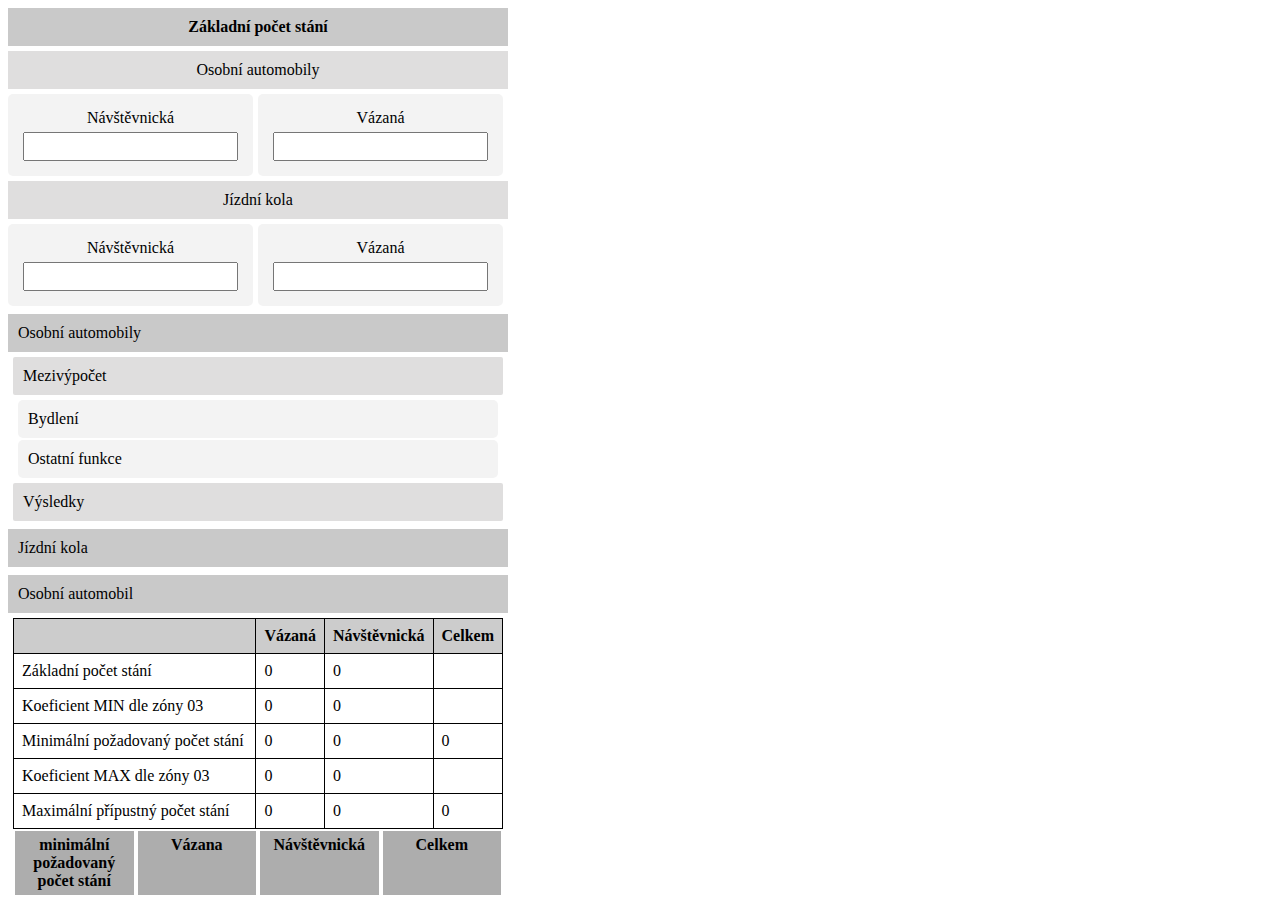
<file: test.html>
<!DOCTYPE html>
<html lang="en">

<head>
    <meta charset="UTF-8">
    <meta name="viewport" content="width=device-width, initial-scale=1.0">
    <link rel="stylesheet" href="https://js.arcgis.com/4.21/esri/themes/light/main.css" />
    <script src="https://js.arcgis.com/4.21/"></script>
    <title>Document</title>
    <style>
        p {
            margin: 0;
            padding: 0;
        }

        .bodyElement {
            width: 500px;
        }

        .wrapper_columns {
            display: flex;
            justify-content: space-evenly;
        }

        .wrapper_columns>p {
            margin: 0;
            width: 100%;
            text-align: center;
            padding: 5px;
            margin: 2px;
        }

        .wrapper_columns__title>p {
            background-color: rgb(173 173 173);
            font-weight: bold;
        }

        .wrapper_columns__subTitle>p {

            background-color: rgb(213 213 213);
        }

        .wrapper_columns__value>p {
            background-color: #f3f3f3;

        }

        .wraper_table {
            margin-bottom: 30px;
        }

        /* RESOULDS STYLE */

        .results_h1__title {
            background-color: rgb(201, 201, 201);
            padding: 10px;
            display: flex;
            margin-top: 8px;
            justify-content: space-between;
        }

        .results_h1__title>div,
        .reoults_h2__title>div,
        .resulds_h3__title>div {
            cursor: pointer;
        }

        .reoults_h2__title {
            display: flex;
            padding: 10px;
            justify-content: space-between;
            background-color: #dfdede;
            margin-top: 2px;
            border-radius: 2px;
        }

        .resulds_h3__title {
            display: flex;
            padding: 10px;
            justify-content: space-between;
            margin-top: 2px;

            background-color: #f3f3f3;
            border-radius: 5px;
        }

        .results_h2__container,
        .results_h1__container {
            margin: 5px;
        }



        .subresourcetable {
            display: flex;

        }

        .subresourcetable p {
            text-wrap: wrap;
        }

        .subresourcetable p:nth-child(1) {
            background-color: green;
            flex-grow: 4;
        }

        .subresourcetable p:nth-child(2) {
            background-color: rgb(128, 9, 0);
            flex-grow: 1;
            width: 80px;
        }

        .subresourcetable p:nth-child(3) {
            background-color: rgb(0, 66, 128);
            flex-grow: 1;
            width: 80px;

        }

        .subresourcetable p:nth-child(4) {
            background-color: rgb(102, 0, 128);
            flex-grow: 1;
            width: 80px;

        }

        table {
            width: 100%;
            border-collapse: collapse;
        }

        th,
        td {
            border: 1px solid black;
            padding: 8px;
            text-align: left;
            width: 25%;
            /* Ensuring equal column width */
        }

        th {
            background-color: #ccc;
        }

        .resource_table>tr>th:first-child {
            width: 90%;
        }


        /***************/
        /* INPUT OTHERS*/
        /***************/
        .input_others__title {
            width: 100%;
            text-align: center;
            padding: 10px 0px;
            background-color: #dfdede;

            margin: 5px 0px
        }

        .input_others__MainTitle{
            width: 100%;
            text-align: center;
            padding: 10px 0px;
            background-color: #c9c9c9;
            font-weight: bold;
            margin: 5px 0px
        }

        .input_others_inputs {
            display: flex;
        }

        .input_others_inputs>div {
            display: flex;
            flex-direction: column;
            justify-content: space-between;
            text-align: center;
            background-color: #f3f3f3;
            padding: 15px;
            margin-right: 5px;
            border-radius: 5px;
            width: 50%;
        }

        .input_others_inputs>div>input {
            padding: 5px;
        }

        .input_others_inputs>div>p {
            margin-bottom: 5px;
        }
    </style>
</head>

<body>
    <div class="bodyElement">
        <!--         <div class="wraper_table">
            <div class="wrapper_columns wrapper_columns__title">
                <p class="columnValue">Osobní automobil</p>
            </div>
            <div class="wrapper_columns wrapper_columns__subTitle">
                <p class="columnValue">Vázana</p>
                <p class="columnValue">Návštěvnická</p>
                <p class="columnValue">Celkem</p>
            </div>
            <div class="wrapper_columns wrapper_columns__value">
                <p class="columnValue">0</p>
                <p class="columnValue">0</p>
                <p class="columnValue">0</p>
            </div>


            <div class="wrapper_columns wrapper_columns__subTitle">
                <p class="columnValue"><i>Po přepočtu max. 2 stání na byt</i></p>
            </div>
            <div class="wrapper_columns wrapper_columns__value">
                <p class="columnValue">0</p>
                <p class="columnValue">0</p>
                <p class="columnValue">0</p>

            </div>
        </div>
        <div class="wraper_table">

            <div class="wrapper_columns wrapper_columns__title">
                <p class="columnValue">Jízdní kola</p>
            </div>
            <div class="wrapper_columns wrapper_columns__subTitle">
                <p class="columnValue">Vázana</p>
                <p class="columnValue">Návštěvnická</p>
                <p class="columnValue">Celkem</p>
            </div>
            <div class="wrapper_columns wrapper_columns__value">
                <p class="columnValue">0</p>
                <p class="columnValue">0</p>
                <p class="columnValue">0</p>
            </div> -->

        <div class="input_others" style="display: block;">
            <div class="input_others__MainTitle">Základní počet stání</div>
            <div class="input_others__title">Osobní automobily</div>
            <div class="input_others_inputs">
                <div>
                    <p>Návštěvnická</p><input class="input_others__carVisitors">
                </div>
                <div>
                    <p>Vázaná</p><input class="input_others__carBound">
                </div>
            </div>
            <div class="input_others__title">Jízdní kola</div>
            <div class="input_others_inputs">
                <div>
                    <p>Návštěvnická</p><input class="input_others__bikeVisitors">
                </div>
                <div>
                    <p>Vázaná</p><input class="input_others__bikeBound">
                </div>
            </div>
        </div>

        <div class="resulds">
            <div class="results_h1__title">
                <P>Osobní automobily</P>
                <div class="esri-icon-up-arrow"></div>
            </div>
            <div class="results_h1__container">
                <div class="reoults_h2__title">
                    <p>Mezivýpočet</p>
                    <div class="esri-icon-up-arrow"></div>
                </div>

                <div class="results_h2__container">
                    <div class="resulds_h3__title">
                        <p>Bydlení</p>
                        <div class="esri-icon-up-arrow"></div>
                    </div>
                    <div class="resutls_h3__container">


                    </div>

                    <div class="resulds_h3__title">
                        <p>Ostatní funkce</p>
                        <div class="esri-icon-up-arrow"></div>
                    </div>
                    <div class="resutls_h3__container">

                    </div>
                </div>

                <div class="reoults_h2__title">
                    <p>Výsledky</p>
                    <div class="esri-icon-up-arrow"></div>
                </div>
                <div class="results_h2__container"></div>



            </div>

            <div class="results_h1__title">
                <p>Jízdní kola</p>
                <div class="esri-icon-up-arrow"></div>
            </div>
            <div class="results_h1__container"></div>
        </div>




    </div>
    <script>
        function createTogleElement(inputHTML, activeElClass, pasivElClass, title) {
            function togleElement(activElement, pasiveElement) {
                activElement.addEventListener("click", () => {
                    if (arrow.classList.contains("esri-icon-up-arrow")) {
                        pasiveElement.style.display = "none"
                        arrow.classList.remove("esri-icon-up-arrow")
                        arrow.classList.add("esri-icon-down-arrow")
                    } else {
                        pasiveElement.style.display = "block"
                        arrow.classList.add("esri-icon-up-arrow")
                        arrow.classList.remove("esri-icon-down-arrow")
                    }
                })
            }
            let activElement = document.createElement("div")
            let p = document.createElement("p")
            let arrow = document.createElement("div")
            let pasiveElement = document.createElement("div")
            p.innerHTML = title;

            arrow.classList.add("esri-icon-up-arrow")

            activElement.classList.add(activeElClass)
            activElement.appendChild(p)
            activElement.appendChild(arrow)
            pasiveElement.classList.add(pasivElClass)

            inputHTML.appendChild(activElement)
            inputHTML.appendChild(pasiveElement)

            togleElement(arrow, pasiveElement)
            return {
                activElement: activElement,
                pasiveElement: pasiveElement
            }
        }



        function createColumns(inputArray, type) {
            const wrapper_columns = document.createElement("div")

            wrapper_columns.classList.add("wrapper_columns")
            let values = []
            for (let i = 0; i < inputArray.length; i++) {
                const p = document.createElement("p")
                p.innerHTML = inputArray[i]
                p.classList.add("columnValue")
                values.push(p)
                wrapper_columns.appendChild(p)
            }

            if (type === "title") {
                wrapper_columns.classList.add("wrapper_columns__title")
            } else if (type === "subTitle") {
                wrapper_columns.classList.add("wrapper_columns__subTitle")
            } else {
                wrapper_columns.classList.add("wrapper_columns__value")
            }

            return {
                mainElement: wrapper_columns,
                values: values
            }
        }



        function recouseTableTitle() {
            const tr = document.createElement("tr");
            const titleName = ["", "Vázaná", "Návštěvnická", "Celkem"]

            for (let i = 0; i < titleName.length; i++) {
                const th = document.createElement("th");
                th.innerHTML = titleName[i]
                tr.appendChild(th)

            }
            return tr
        }

        function recouseTableRow(type) {
            let variant = 1
            const tr = document.createElement("tr")
            const name = document.createElement("td")
            const bound = document.createElement("td")
            const vistiors = document.createElement("td")
            const sum = document.createElement("td")



            name.innerHTML = type
            bound.innerHTML = 0.00
            vistiors.innerHTML = 0.00
            console.log(type)

            if (type === "Minimální požadovaný počet stání" || type === "Maximální přípustný počet stání") {
                console.log(type)
                console.log("v7po3et")
                sum.innerHTML = 0.00

            } else {
                if (type.slice(0, 10) === "Koeficient") {


                    name.innerHTML = type + `<span class = subresurce_table__zone_${variant}></span>`
                }
                sum.classList.add("subresults_sum")
                sum.innerHTML = ""
            }

            tr.appendChild(name)
            tr.appendChild(bound)
            tr.appendChild(vistiors)
            tr.appendChild(sum)

            return {
                mainElement: tr,
                name: name,
                boudn: bound,
                vistiors: vistiors,
                sum: sum
            }

        }

        function removeDiacriticsAndSpecialCharacters(str) {
            // Remove diacritics by converting accented characters to their base form
            const normalizedStr = str.normalize('NFD').replace(/[\u0300-\u036f]/g, '');

            // Remove all non-alphanumeric characters
            const cleanedStr = normalizedStr.replace(/[^a-zA-Z0-9]/g, '');

            return cleanedStr;
        }
        /*        let inputArray = [10, 20, 50]
               let wraper = createColumns(inputArray, "subTitle") */
        /*         let wraper_table = document.createElement("div")
                wraper_table.classList.add("wraper_table")
                const bodyElement = document.querySelector(".resutls_h3__container");
                //wraper_table.appendChild(wraper.mainElement)
                bodyElement.appendChild(wraper_table)
        
                let car = createTable("Osobní atuomobil", ["Vázana", "Návštěvnická", "Celkem"], [0, 0, 0])
                let appartmentsSubtitle = createColumns(["<i>Po přepočtu max. 2 stání na byt</i>"], "subTitle")
                let appartmentsValues = createColumns([0, 0, 0], "value")
                car.mainElement.appendChild(appartmentsSubtitle.mainElement)
                car.mainElement.appendChild(appartmentsValues.mainElement)
                bodyElement.appendChild(car.mainElement) */

        function createTable(title, subtitleArray, valuesArray) {
            let titleEl = createColumns([title], "title")
            let wraper_table = document.createElement("div")
            wraper_table.classList.add("wraper_table")

            wraper_table.appendChild(titleEl.mainElement)
            let subtitleEl = createColumns(subtitleArray, "subTitle")
            wraper_table.appendChild(subtitleEl.mainElement)

            let valueEl = createColumns(valuesArray, "value")
            wraper_table.appendChild(valueEl.mainElement)

            return {
                mainElement: wraper_table,
                title: titleEl,
                subTitles: subtitleEl,
                values: valueEl
            }
        }

        const resourceTitles = [
            "Základní počet stání",
            "Koeficient MIN dle zóny 03",
            "Minimální požadovaný počet stání",
            "Koeficient MAX dle zóny 03",
            "Maximální přípustný počet stání"

        ]


        let resulds = document.querySelector(".resulds")
        let element = createTogleElement(resulds, "results_h1__title", "results_h1__container", "Osobní automobil")
        let resutls_h3__container = element.pasiveElement

        const table = document.createElement("table");
        table.classList.add("resource_table")
        const tableTitle = recouseTableTitle()
        table.appendChild(tableTitle)
        resutls_h3__container.appendChild(table)
        for (let i = 0; i < resourceTitles.length; i++) {
            // resultsTable2(resourceTitles[i], resutls_h3__container[0])

            const tableRow = recouseTableRow(resourceTitles[i])
            table.appendChild(tableRow.mainElement)

            let selector = removeDiacriticsAndSpecialCharacters(resourceTitles[i])
            console.log(selector)
            //resultsTable2(resourceTitles[i], resutls_h3__container[1])
        }


        function resultsTable(title) {
            let resutls_h3__container = document.querySelectorAll(".resutls_h3__container")
            let tittleEl = createColumns([title], "subTitle")
            let valuesEl = createColumns([0, 0, 0], "value")


            resutls_h3__container[1].appendChild(tittleEl.mainElement)

            if (title === "základní počet stání") {
                let subtitleEl = createColumns(["Vázana", "Návštěvnická", "Celkem"], "subTitle")
                resutls_h3__container[1].appendChild(subtitleEl.mainElement)
            }


            resutls_h3__container[1].appendChild(valuesEl.mainElement)
        }

        function resultsTable2(title, inputHtml) {

            let tittleEl = createColumns([title], "title")
            let valuesEl = createColumns([1000.25, 1000.25, 1000.25], "value")


            inputHtml.appendChild(tittleEl.mainElement)


            let subtitleEl = createColumns(["Vázana", "Návštěvnická", "Celkem"], "subTitle")
            inputHtml.appendChild(subtitleEl.mainElement)



            inputHtml.appendChild(valuesEl.mainElement)
        }


        let valuesEl = createColumns(["minimální požadovaný počet stání", "Vázana", "Návštěvnická", "Celkem"], "title")

        resutls_h3__container.appendChild(valuesEl.mainElement)






    </script>


</body>

</html>
</file>
